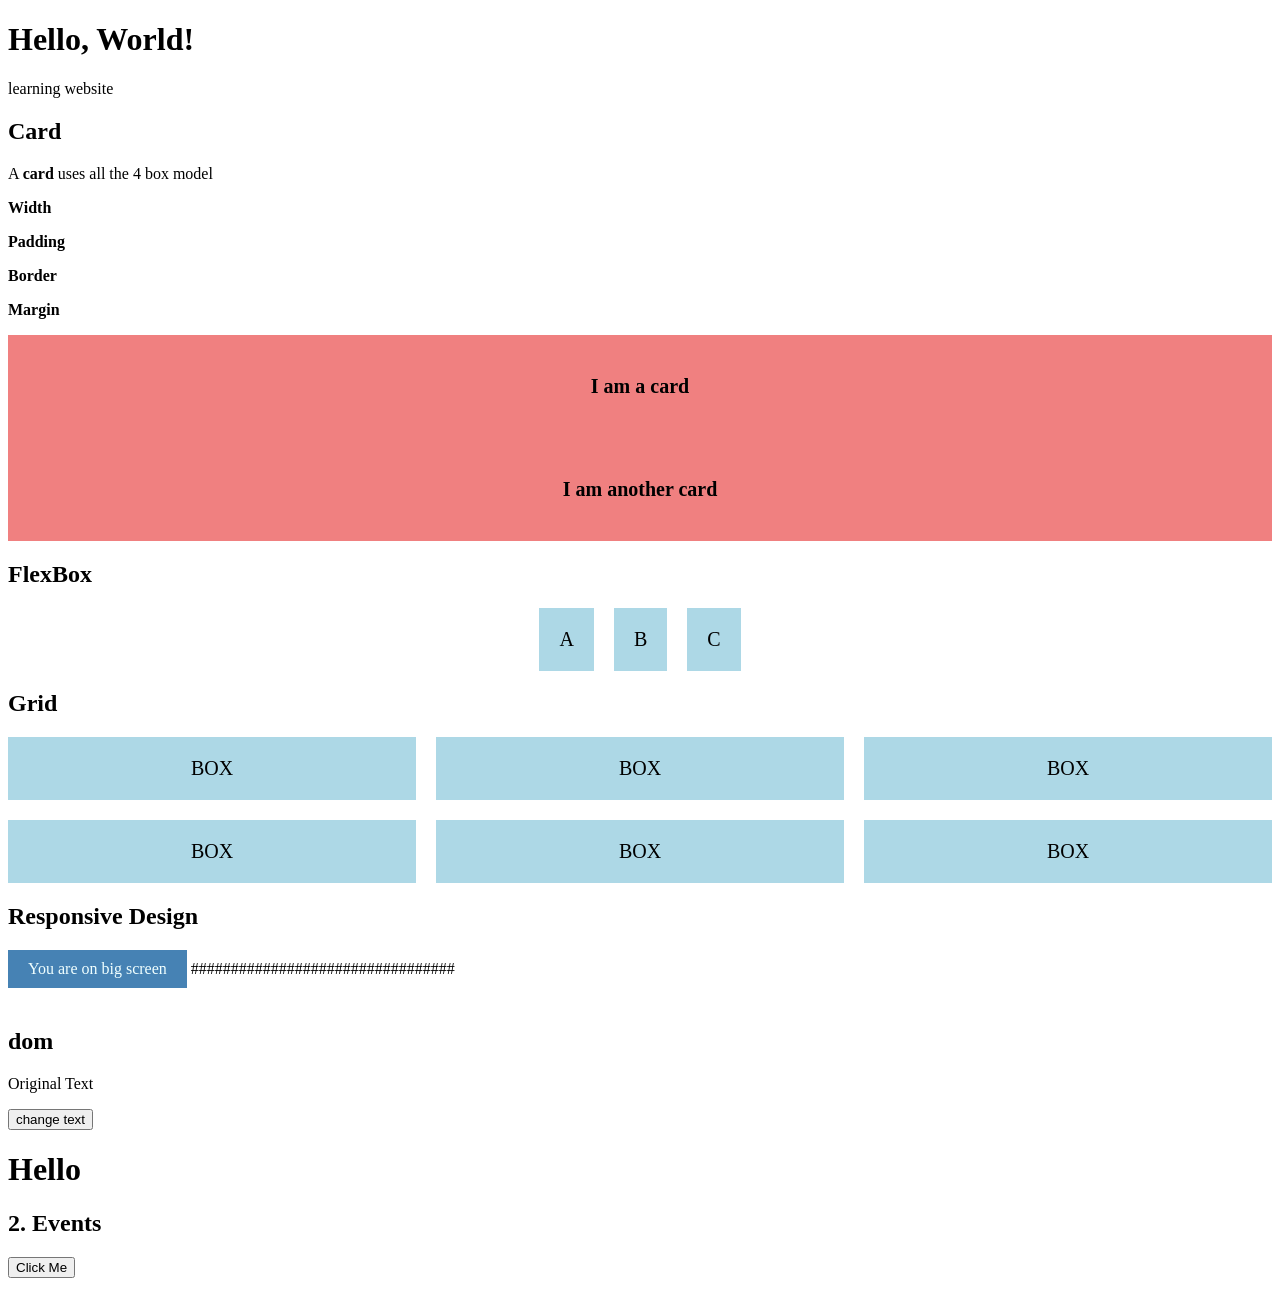
<file: Frontend/index.html>
<!DOCTYPE html>
<html>
<head>
    <title>Frontend Page</title>
    <link rel="stylesheet" href="sheet.css">
    <script src="main.js"></script>
</head>

<body>

<h1>Hello, World!</h1>
<p>learning website</p>

<h2>Card</h2>

<p>A <strong>card</strong> uses all the 4 box model</p>
<p><strong>Width</strong></p>
<p><strong>Padding</strong></p>
<p><strong>Border</strong></p>
<p><strong>Margin</strong></p>

<div class="card">
    I am a card
</div>

<div class="card">
    I am another card
</div>


<h2>FlexBox</h2>

<div class="flex">
    <div class="box">A</div>
    <div class="box">B</div>
    <div class="box">C</div>
</div>


<h2>Grid</h2>

<div class="grid">
    <div class="box">BOX</div>
    <div class="box">BOX</div>
    <div class="box">BOX</div>
    <div class="box">BOX</div>
    <div class="box">BOX</div>
    <div class="box">BOX</div>
</div>


<h2>Responsive Design</h2>

<div class="screen-label" id="label">
</div>


<script>
function checkscreen(){
    let label=document.getElementById("label");

    if(window.innerWidth <= 600){
        label.innerText="You are on small screen";
    }
    else{
        label.innerText="You are on big screen";
    }
}

window.addEventListener("resize",checkscreen);
checkscreen();

</script>
#################################

</body>
</html>

<h2>dom</h2>
<p id="text">Original Text</p>
<button onclick="changeText()">change text</button>
<h1 id="title">Hello</h1>

<h2>2. Events</h2>
  <button id="myBtn">Click Me</button>
  <p id="msg"></p>

  <script>
    document.getElementById("myBtn").addEventListener("click", function() {
      document.getElementById("msg").innerText = "Button Clicked!";
    });
  </script>
</file>
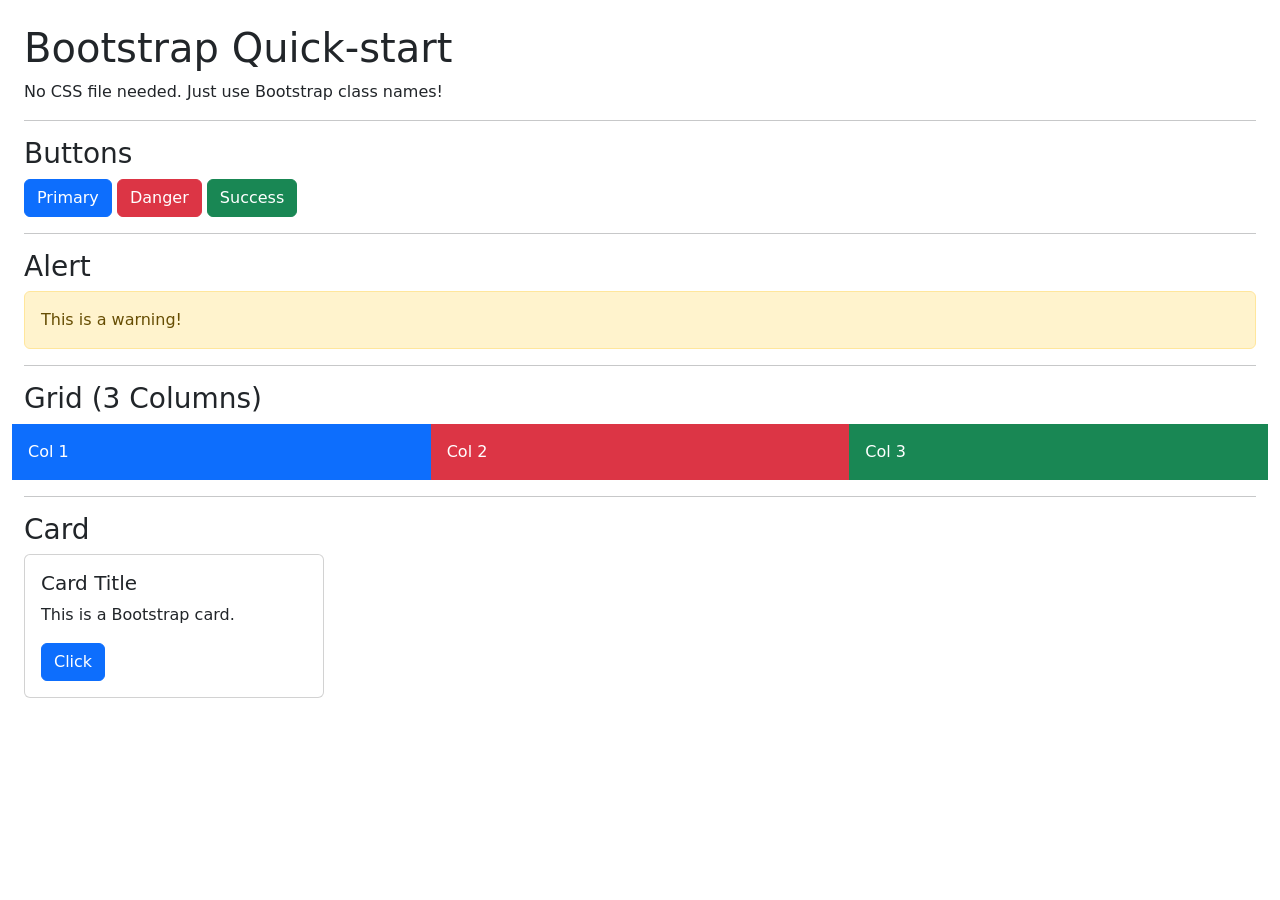
<file: Frontend/bootstrap.html>
<!DOCTYPE html>
<html>
<head>

  <link rel="stylesheet" href="https://cdn.jsdelivr.net/npm/bootstrap@5.3.0/dist/css/bootstrap.min.css">

</head>
<body class="p-4">

  <h1>Bootstrap Quick-start</h1>
  <p>No CSS file needed. Just use Bootstrap class names!</p>

  <hr>

 
  <h3>Buttons</h3>
  <button class="btn btn-primary">Primary</button>
  <button class="btn btn-danger">Danger</button>
  <button class="btn btn-success">Success</button>

  <hr>

  <h3>Alert</h3>
  <div class="alert alert-warning">This is a warning!</div>

  <hr>

  <h3>Grid (3 Columns)</h3>
  <div class="row">
    <div class="col bg-primary text-white p-3">Col 1</div>
    <div class="col bg-danger text-white p-3">Col 2</div>
    <div class="col bg-success text-white p-3">Col 3</div>
  </div>

  <hr>

  
  <h3>Card</h3>
  <div class="card" style="width: 300px;">
    <div class="card-body">
      <h5 class="card-title">Card Title</h5>
      <p class="card-text">This is a Bootstrap card.</p>
      <button class="btn btn-primary">Click</button>
    </div>
  </div>

</body>
</html>
</file>
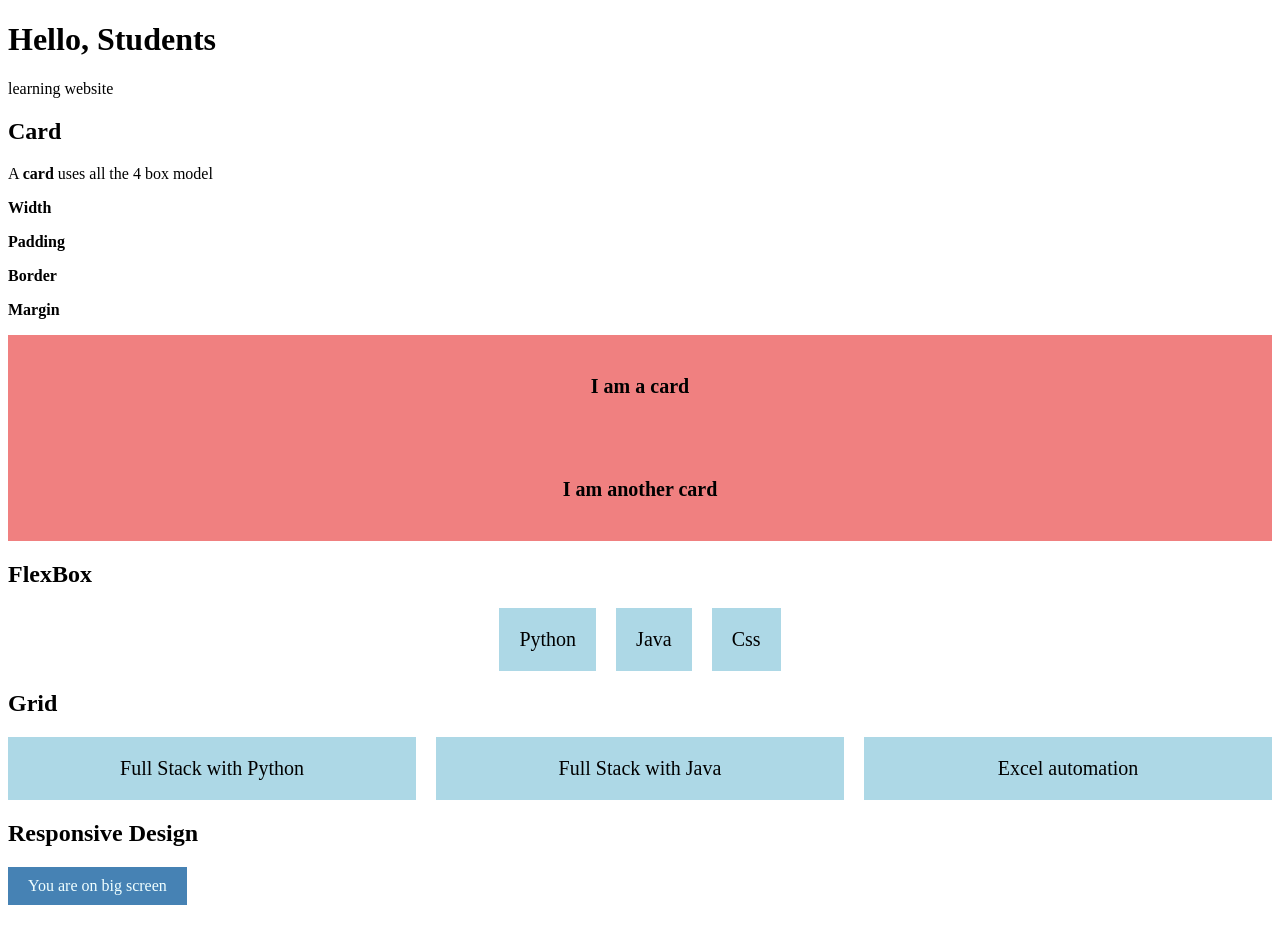
<file: Frontend/course.html>
<!-- <!DOCTYPE html>
<html>
<head>

  <link rel="stylesheet" href="https://cdn.jsdelivr.net/npm/bootstrap@5.3.0/dist/css/bootstrap.min.css">

</head>
<body class="p-4">

  <h1>Course-start</h1>
  <p>Learn today,Lead Tomorrow!</p>

  <hr>

 
  <h3>Buttons</h3>
  <button class="btn btn-explore">Explore</button>
  <button class="btn btn-enroll">Enroll</button>
  <button class="btn btn-register">Register</button>
  <button class="btn btn-sign-in">Sign-in</button>
  <button class="btn btn-start">start</button>

  <hr>


  <h3>Grid (3 Columns)</h3>
  <div class="row">
    <div class="course title">Full Stack with Python</div>
    <div class="course title">Full Stack with Java</div>
    <div class="course title">Excel Automation</div>
  </div>

  <hr>

  
  <h3>Card</h3>
  <div class="card" style="width: 300px;">
    <div class="card-body">
      <h5 class="card-title">Course Title</h5>
      <p class="card-text">View Course Details</p>
      <button class="btn btn-primary">Click</button>
    </div>
  </div>

</body>
</html> -->



<!DOCTYPE html>
<html>
<head>
    <title>Online Courses</title>
    <link rel="stylesheet" href="sheet.css">
</head>

<body>

<h1>Hello, Students</h1>
<p>learning website</p>

<h2>Card</h2>

<p>A <strong>card</strong> uses all the 4 box model</p>
<p><strong>Width</strong></p>
<p><strong>Padding</strong></p>
<p><strong>Border</strong></p>
<p><strong>Margin</strong></p>

<div class="card">
    I am a card
</div>

<div class="card">
    I am another card
</div>


<h2>FlexBox</h2>

<div class="flex">
    <div class="box">Python</div>
    <div class="box">Java</div>
    <div class="box">Css</div>
</div>


<h2>Grid</h2>

<div class="grid">
    <div class="box">Full Stack with Python</div>
    <div class="box">Full Stack with Java</div>
    <div class="box">Excel automation</div>
</div>


<h2>Responsive Design</h2>

<div class="screen-label" id="label">
</div>


<script>
function checkscreen(){
    let label=document.getElementById("label");

    if(window.innerWidth <= 600){
        label.innerText="You are on small screen";
    }
    else{
        label.innerText="You are on big screen";
    }
}

window.addEventListener("resize",checkscreen);
checkscreen();

</script>

</body>
</html>
</file>
<file: Frontend/sheet.css>
/* h1{
    color:red;
    font-size:40px;

    }
p{
    color:blue;
    font-size:40px;

}
.card{
    width: 100px;
    padding:50px;
    border:2px solid black;
    margin:30px;
    background-color:burlywood
}  */


.flex{
    display:flex;
    justify-content: center;
    align-items: center;
    gap: 20px;
}

.grid{
    display:grid;
    grid-template-columns: repeat(3, 1fr);
    gap:20px;
}

.box{
    background-color: lightblue;
    padding:20px;
    font-size:20px;
    text-align:center;
}

.screen-label{
    background-color: steelblue;
    color:azure;
    padding: 10px 20px;
    margin-bottom: 20px;
    display: inline-block;
}
.cards{
    display: grid;
    grid-template-columns: 1fr 1fr 1fr;
    gap: 20px;
}
.card{
    background-color: lightcoral;
    padding: 40px;
    text-align: center;
    font-size: 20px ;
    font-weight: bold;
}
@media(max-width:600px) {
    .cards{
        grid-template-columns: 1fr;
    }
    .screen-label{
        background-color: green;
    }    
}
</file>
